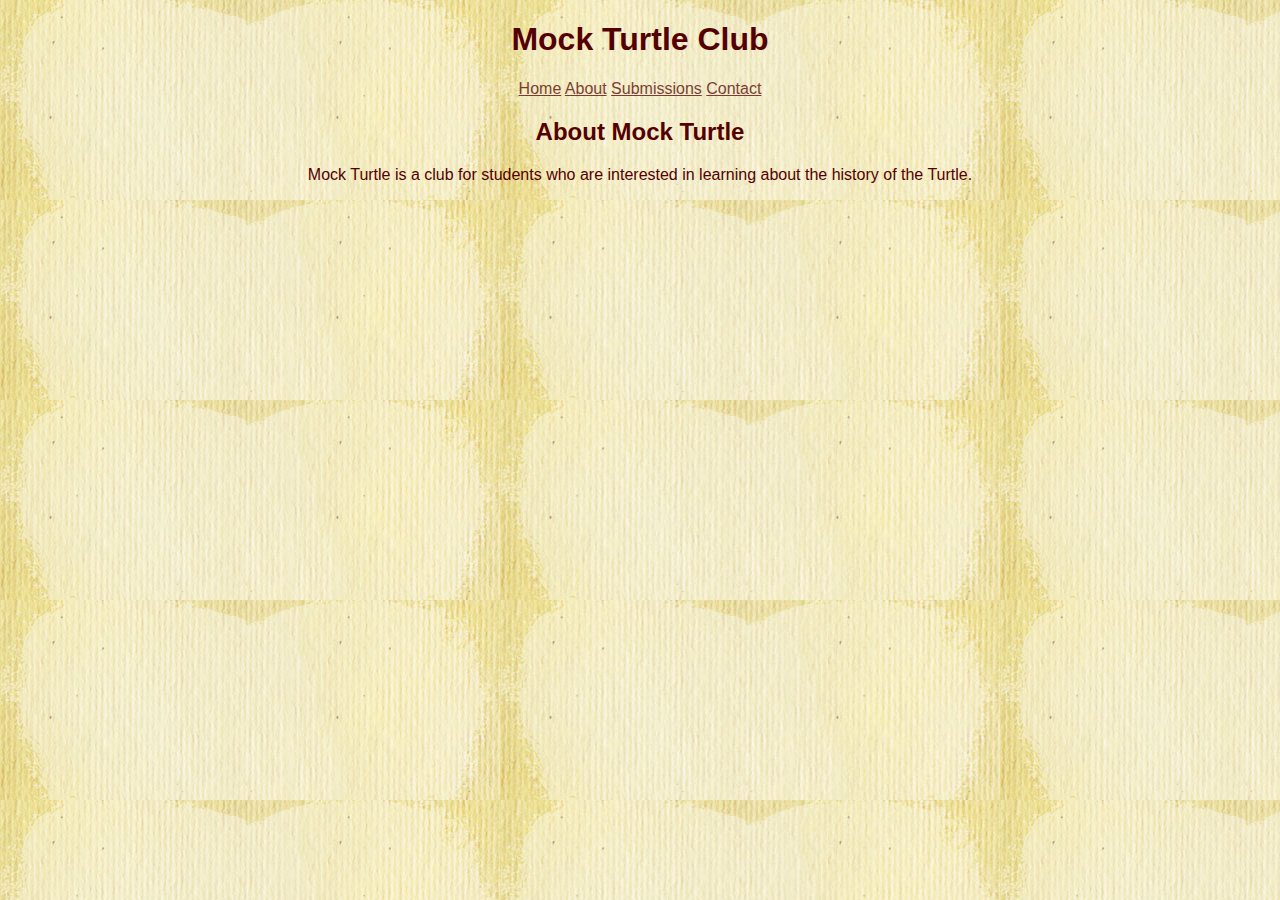
<file: index.html>
<!DOCTYPE html>
<html>
  <head>
      <title>Mock Turtle Club</title>
      <link rel="stylesheet" type="text/css" href="style.css">
  </head>
<body> 
    <div class="header">
        <h1>Mock Turtle Club</h1>
    </div>
    <div class="navbar">
        <a href="index.html">Home</a>
        <a href="about.html">About</a>
        <a href="submissions.html">Submissions</a>
        <a href="contact.html">Contact</a>
    </div>
    <div class="body">
        <h2>About Mock Turtle</h2>
        <p>Mock Turtle is a club for students who are interested in learning about the history of the Turtle.</p>
    </div>
</body>
</html>
</file>
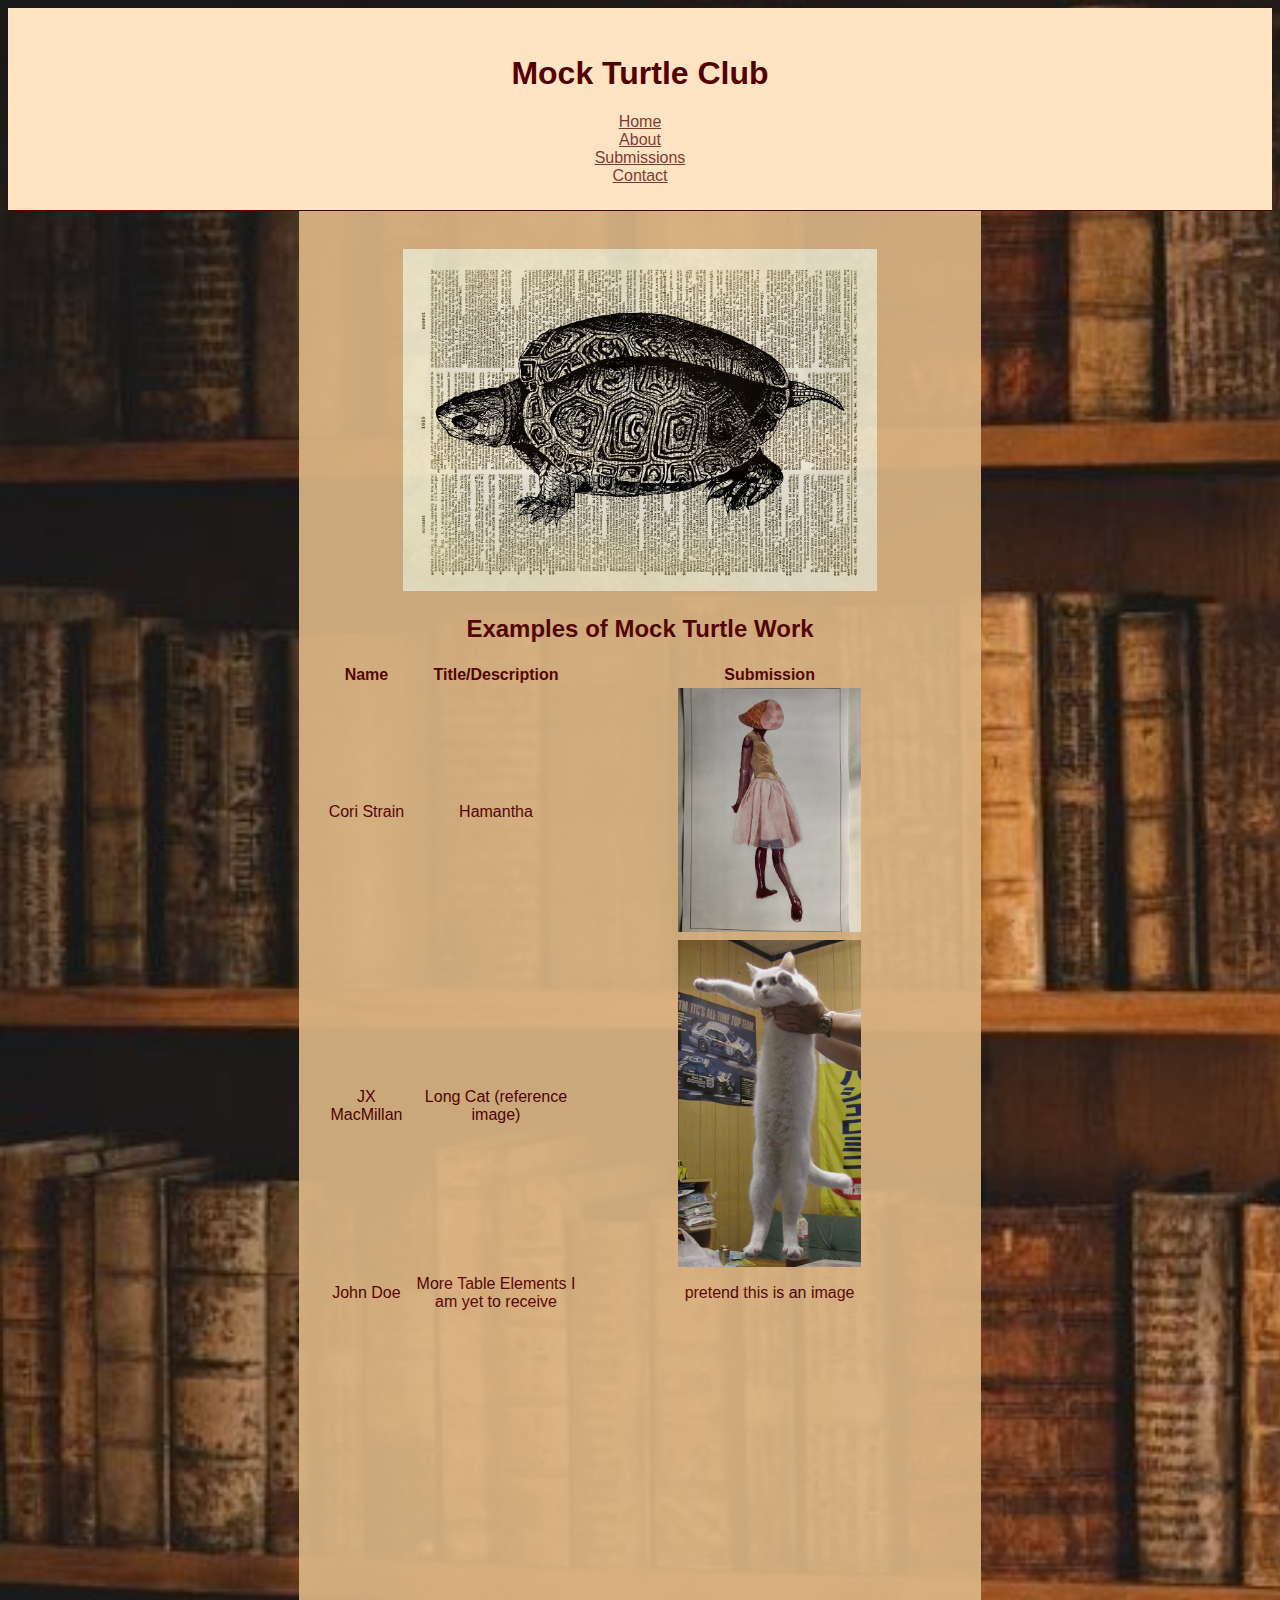
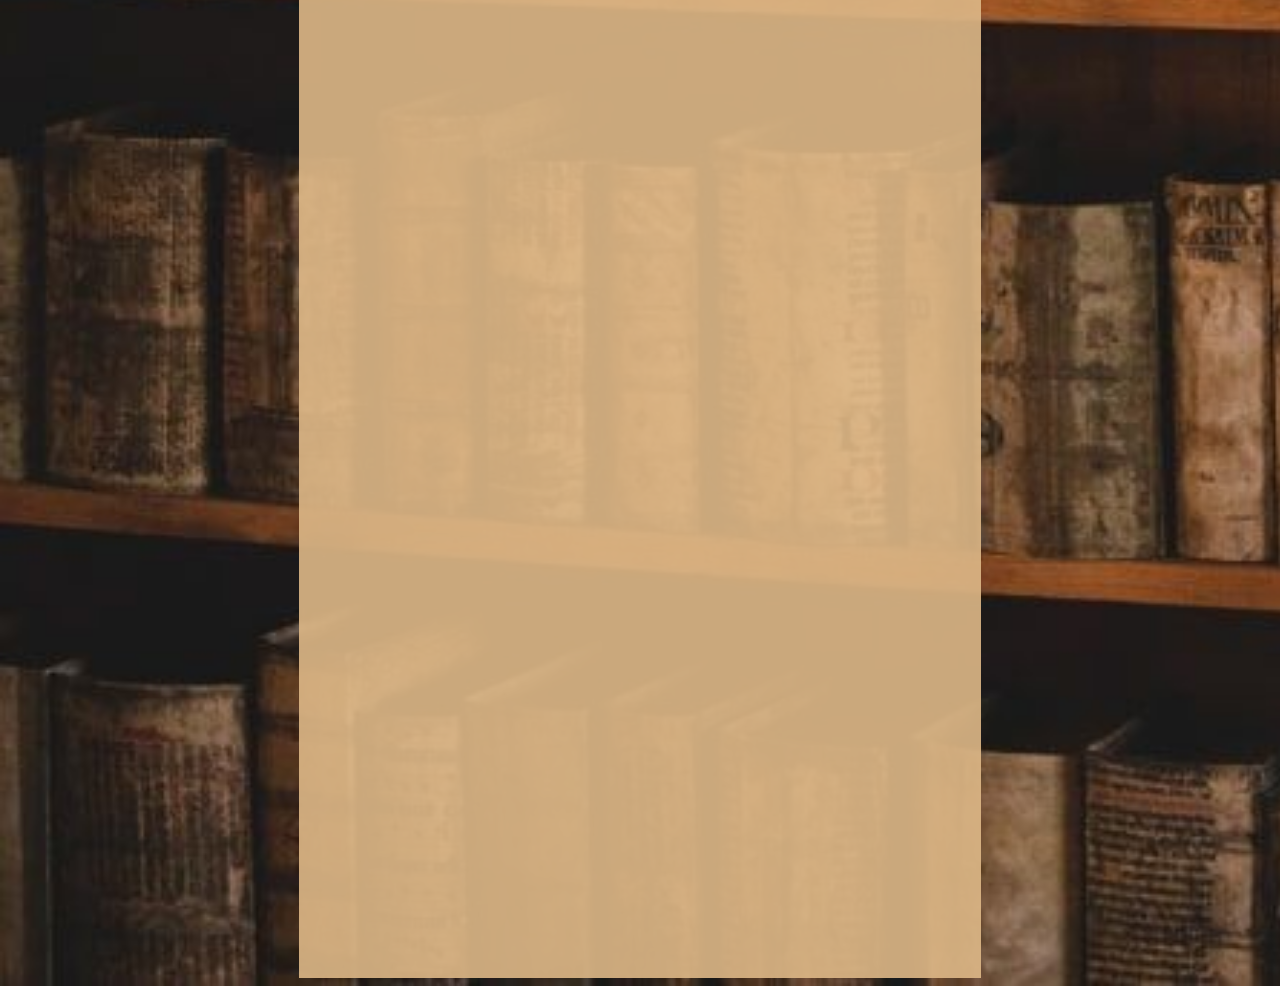
<file: mock-turtle/index.html>
<!DOCTYPE html>
<html lang="en">
  <head>
      <title>Mock Turtle Club</title>
      <link rel="stylesheet" type="text/css" href="style.css">
  </head>
<body> 
    <div class="header">
      <h1>Mock Turtle Club</h1>
    <div class="navbar">
      <ol type="i" class="ordered-list">
        <li><a href="index.html" target="_blank">Home</a></li>
        <li><a href="about.html" target="_blank">About</a></li>
        <li><a href="submissions.html" target="_blank">Submissions</a></li>
        <li><a href="contact.html" target="_blank">Contact</a></li>
      </ol>
    </div>
  </div>
    <div class="content">
      <div class="contentHead">
        <img id="nice-turtle" src="0434_original.jpg" alt="a nice turtle(tortoise?) drawing">
      </div>
        <h2>Examples of Mock Turtle Work</h2>
        <table id="exampleTable">
          <thead>
            <tr>
              <th>Name</th>
              <th>Title/Description</th>
              <th>Submission</th>
            </tr>
          </thead>
          <tbody>
            <tr>
              <td>Cori Strain</td>
              <td>Hamantha</td>
              <td><img class="exampleImg"src="./hamantha.jpg" alt="A ballet dancer with a piece of ham for the head"> </img></td>
            </tr>
            <tr>
              <td>JX MacMillan</td>
              <td>Long Cat (reference image)</td>
              <td><img class="exampleImg"src="./tallCat.jpg" alt="Rendering of the long cat (couldn't find my painting)"> </img></td>
            </tr>
            <tr>
              <td>John Doe</td>
              <td>More Table Elements I am yet to receive</td>
              <td>pretend this is an image</td>
            </tr>
          </tbody>
        </table>
    </div>
</body>
</html>
</file>
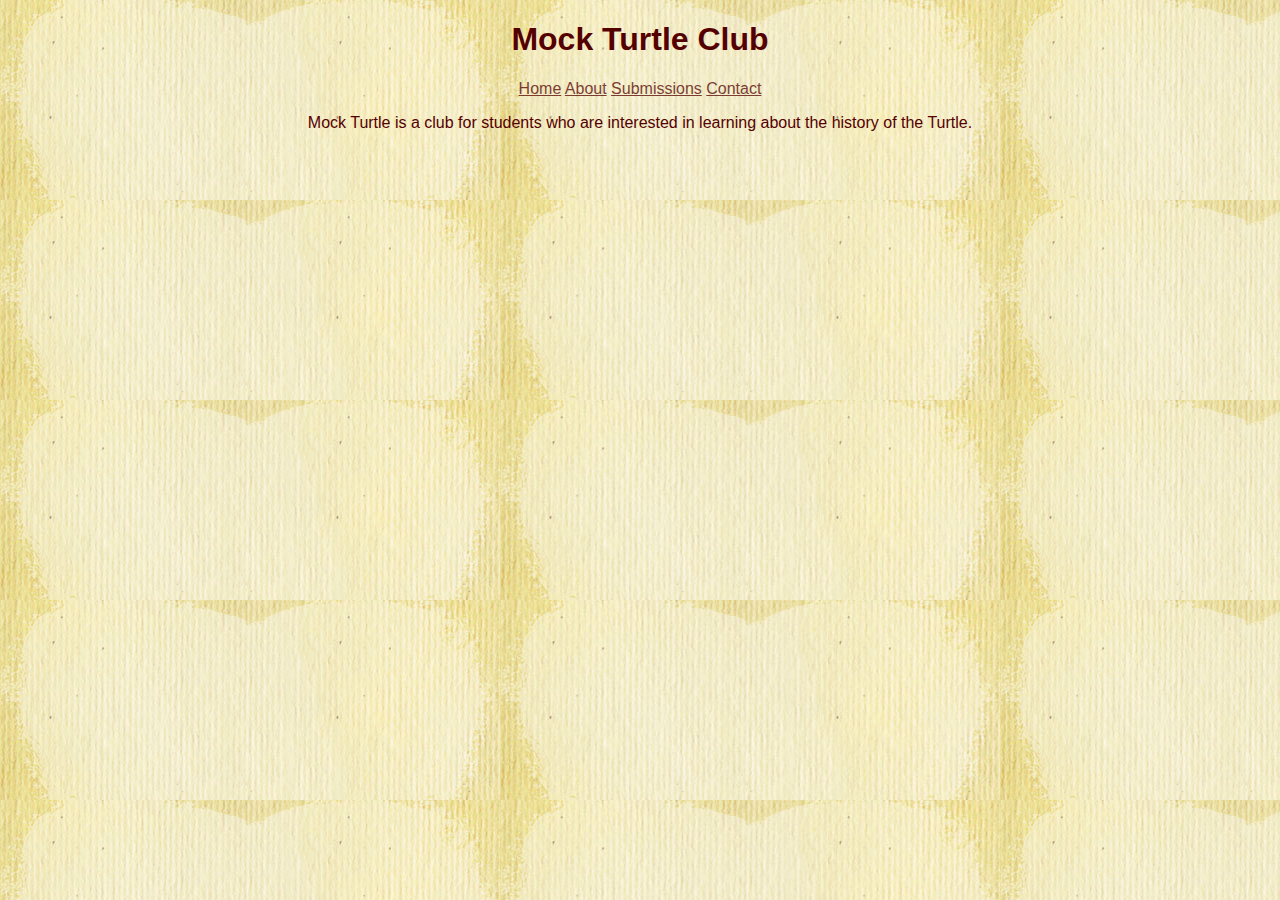
<file: about.html>
<!DOCTYPE html>
<html lang="en">
  <head>
    <title>About Mock Turtle</title>
    <link rel="stylesheet" type="text/css" href="style.css">
  </head>
  <div>
      <div class="header">
      <h1>Mock Turtle Club</h1>
  </div>
  <div>
    <div class="navbar">
        <a href="index.html">Home</a>
        <a href="about.html">About</a>
        <a href="submissions.html">Submissions</a>
        <a href="contact.html">Contact</a>
  </div>
  <div class="body">
    <p>Mock Turtle is a club for students who are interested in learning about the history of the Turtle.</p>
  </div>
</html>
</file>
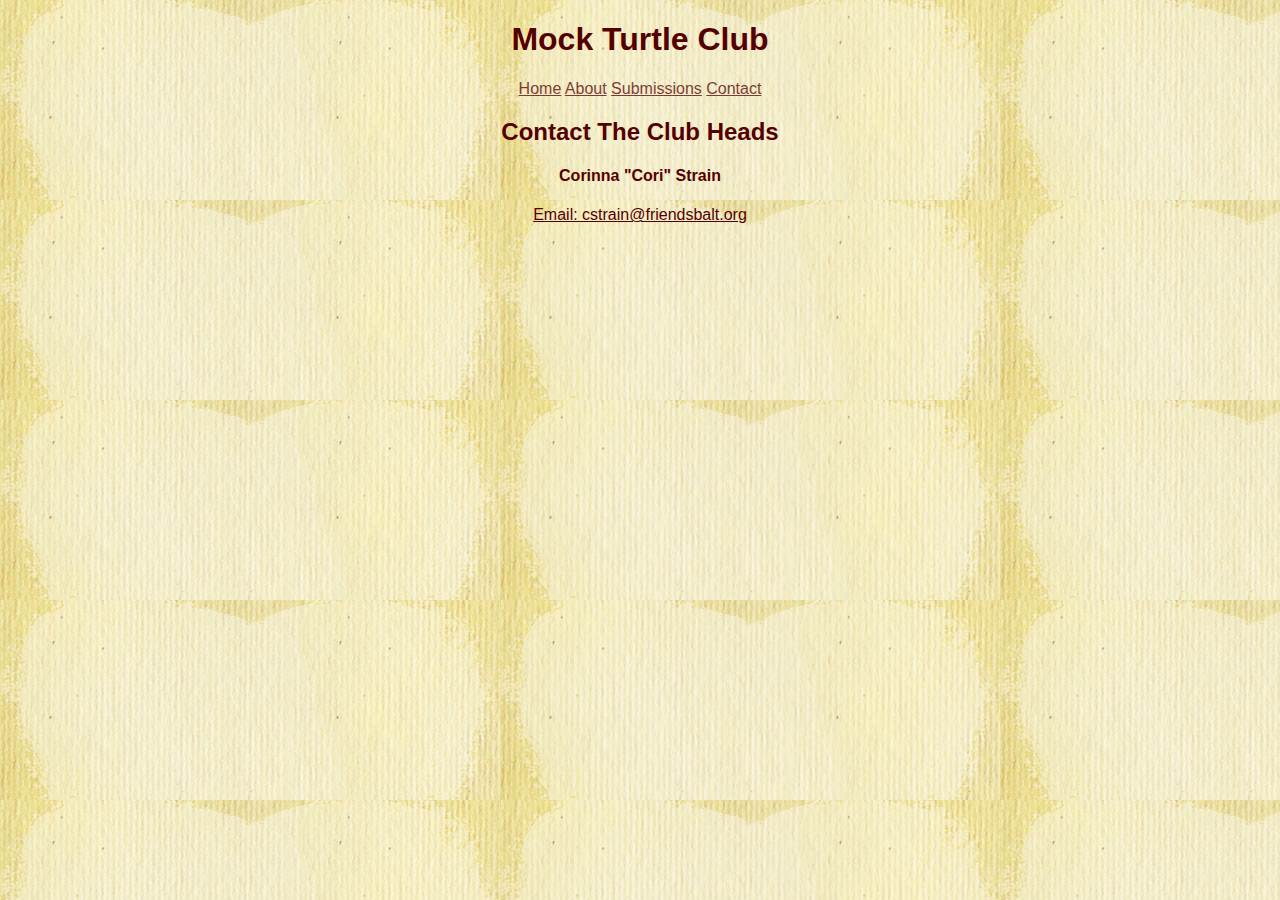
<file: contact.html>
<!DOCTYPE html>
<html lang="en">
<head>
    <title>Mock Turtle Club</title>
    <link rel="stylesheet" type="text/css" href="style.css">
</head>
<body>
    <div class="header">
        <h1>Mock Turtle Club</h1>
    </div>
    <div class="navbar">
        <a href="index.html">Home</a>
        <a href="about.html">About</a>
        <a href="submissions.html">Submissions</a>
        <a href="contact.html">Contact</a>
    </div>
    <div class="body">
        <h2>Contact The Club Heads</h2>
        <h4>Corinna "Cori" Strain</h4>
        <a href="mailto:cstrain@friendsbalt.org">Email: cstrain@friendsbalt.org</a>
    </div>
</body>
</html>
</file>
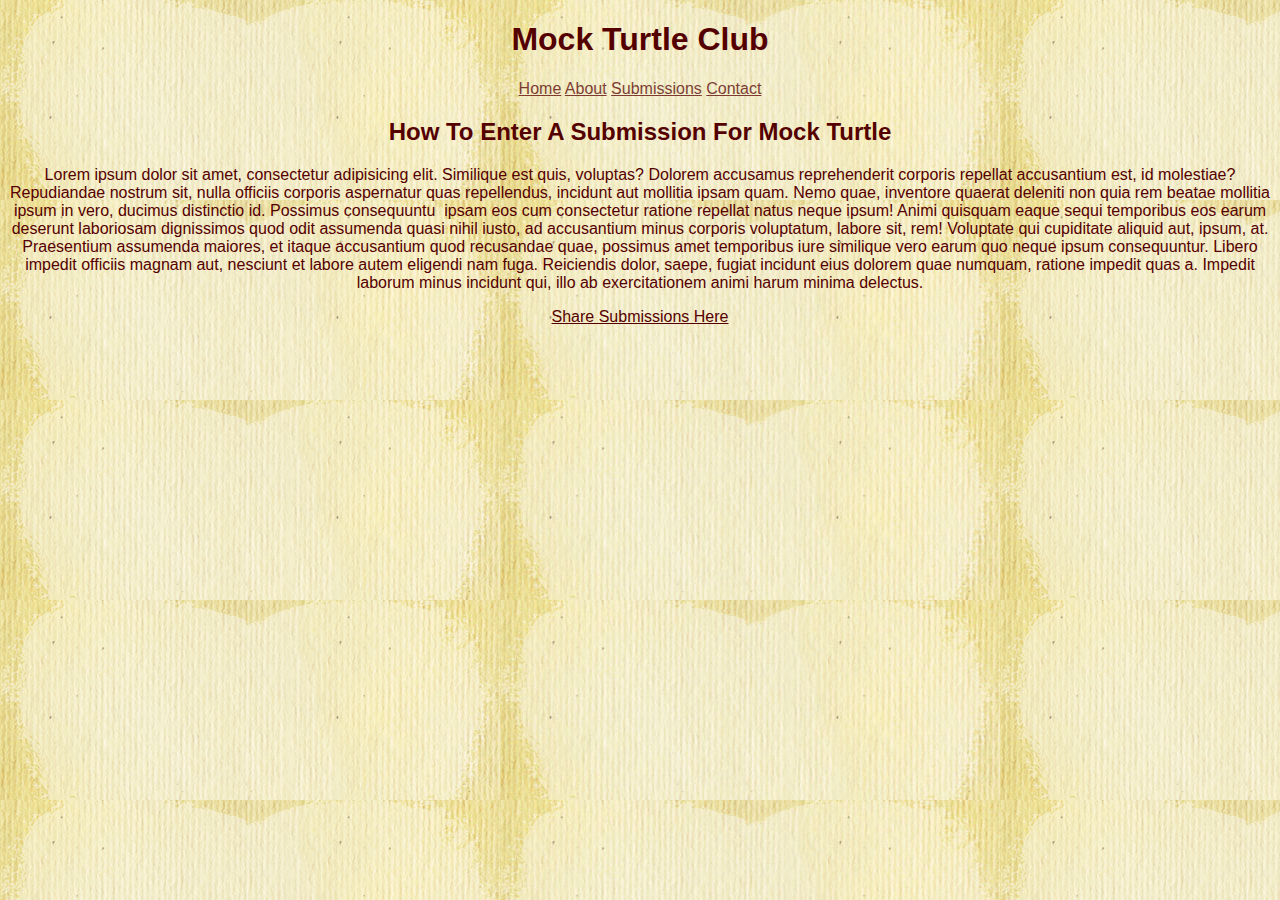
<file: submissions.html>
<!DOCTYPE html>
<head>
  <title>Mock Turtle Club</title>
  <link rel="stylesheet" type="text/css" href="style.css">
</head>
<body>
  <div class="header">
    <h1>Mock Turtle Club</h1>
  </div>
  <div class="navbar">
    <a href="index.html">Home</a>
    <a href="about.html">About</a>
    <a href="submissions.html">Submissions</a>
    <a href="contact.html">Contact</a>
  </div>
  <div class="content">
    <h2>How To Enter A Submission For Mock Turtle</h2>
    <p>Lorem ipsum dolor sit amet, consectetur adipisicing elit. Similique est quis, voluptas? Dolorem accusamus reprehenderit corporis repellat accusantium est, id molestiae? Repudiandae nostrum sit, nulla officiis corporis aspernatur quas repellendus, incidunt aut mollitia ipsam quam. Nemo quae, inventore quaerat deleniti non quia rem beatae mollitia ipsum in vero, ducimus distinctio id. Possimus consequuntu&nbsp; ipsam eos cum consectetur ratione repellat natus neque ipsum! Animi quisquam eaque sequi temporibus eos earum deserunt laboriosam dignissimos quod odit assumenda quasi nihil iusto, ad accusantium minus corporis voluptatum, labore sit, rem! Voluptate qui cupiditate aliquid aut, ipsum, at. Praesentium assumenda maiores, et itaque accusantium quod recusandae quae, possimus amet temporibus iure similique vero earum quo neque ipsum consequuntur. Libero impedit officiis magnam aut, nesciunt et labore autem eligendi nam fuga. Reiciendis dolor, saepe, fugiat incidunt eius dolorem quae numquam, ratione impedit quas a. Impedit laborum minus incidunt qui, illo ab exercitationem animi harum minima delectus.</p>
    <a href="https://drive.google.com/">Share Submissions Here</a>
  </div>
</body>
</file>
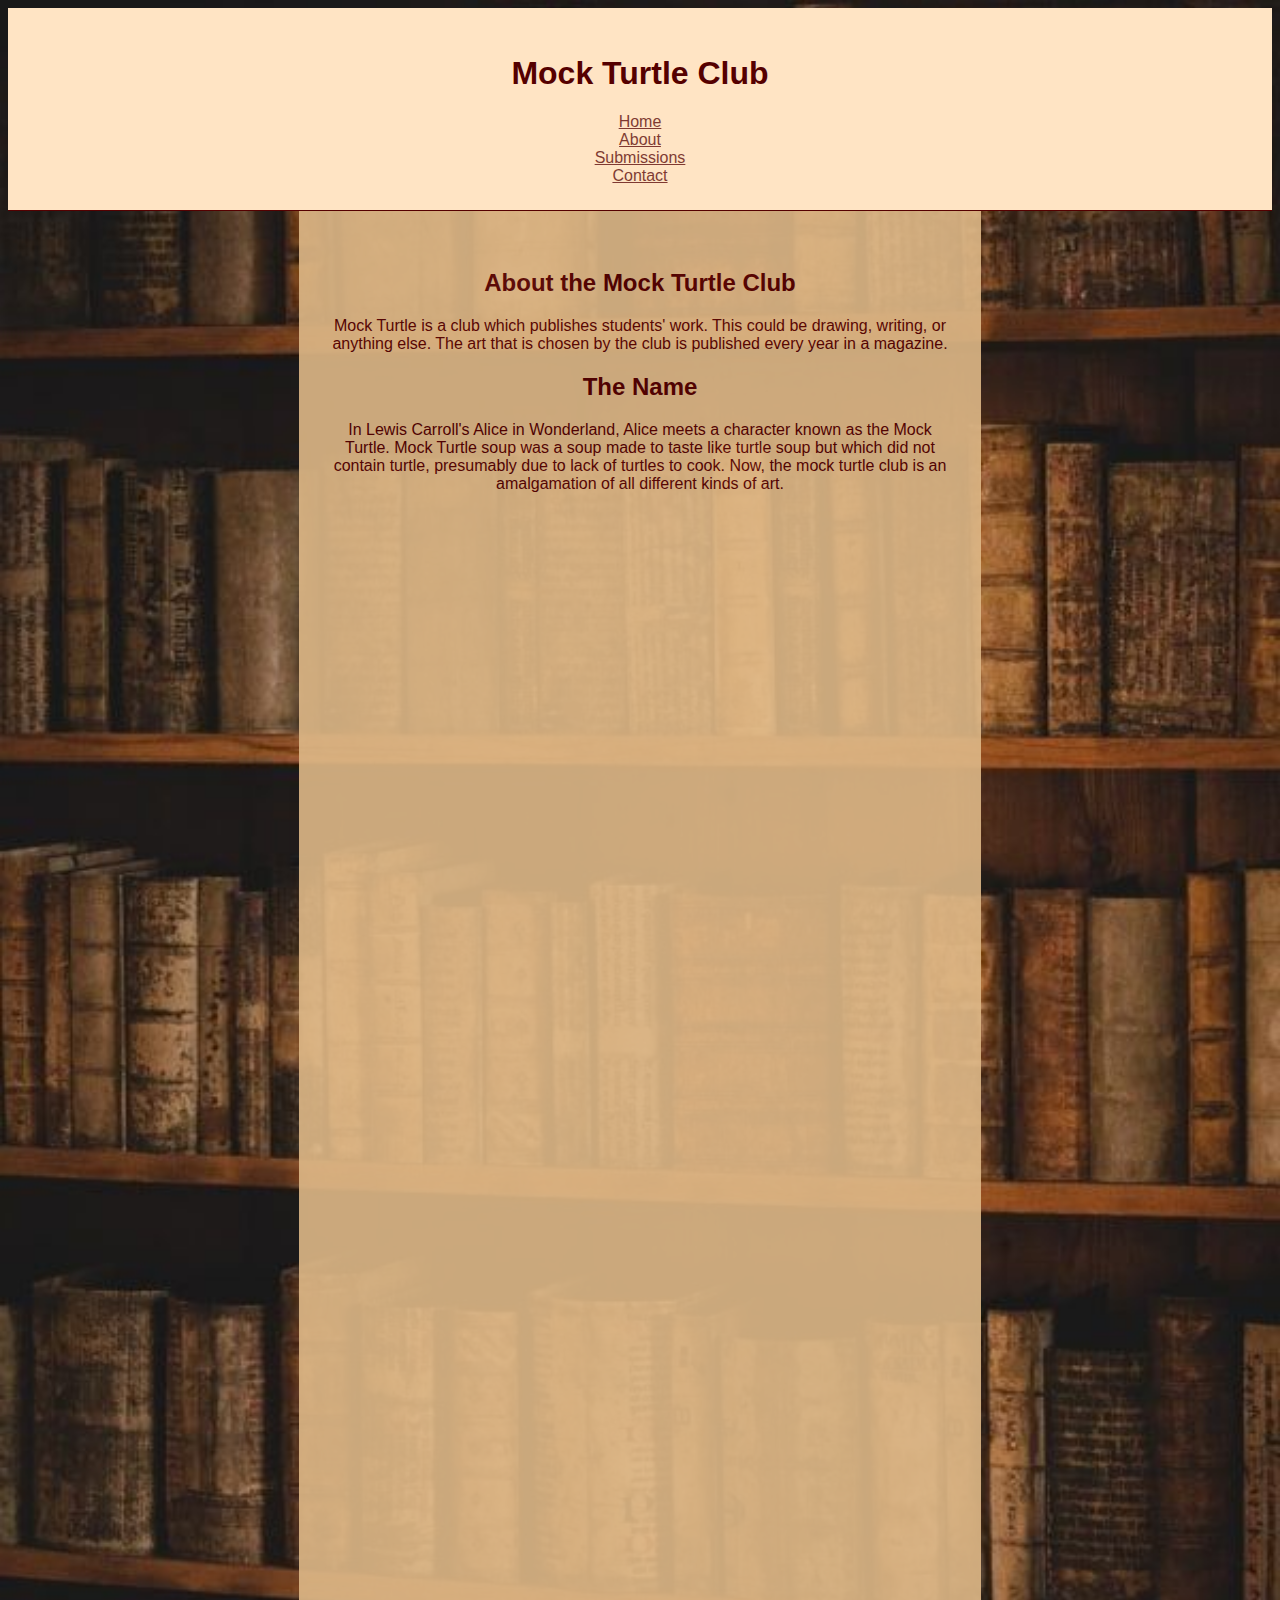
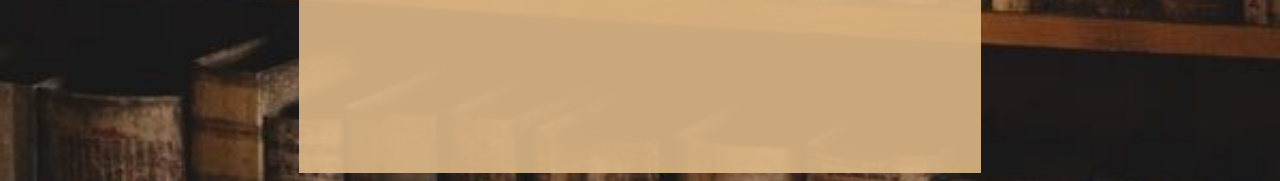
<file: mock-turtle/about.html>
<!DOCTYPE html>
<html lang="en">
  <div class="page">
  <head>
    <title>About Mock Turtle</title>
    <link rel="stylesheet" type="text/css" href="style.css">
  </head>
  <div>
      <div class="header">
      <h1>Mock Turtle Club</h1>
    <div class="navbar">
      <ol type="i" class="ordered-list">
        <li><a href="index.html" target="_blank">Home</a></li>
        <li><a href="about.html" target="_blank">About</a></li>
        <li><a href="submissions.html" target="_blank">Submissions</a></li>
        <li><a href="contact.html"target="_blank">Contact</a></li>
      </ol>
    </div>
  </div>
    <div>
      <div class="content">
        <h2>About the Mock Turtle Club</h2>
        <p>    Mock Turtle is a club which publishes students' work. This could be drawing, writing, or anything else. The art that is chosen by the club is published every year in a magazine. </p>
        <h2>The Name</h2>
        <p>    In Lewis Carroll's Alice in Wonderland, Alice meets a character known as the Mock Turtle. Mock Turtle soup was a soup made to taste like turtle soup but which did not contain turtle, presumably due to lack of turtles to cook. Now, the mock turtle club is an amalgamation of all different kinds of art. </p>
      </div>
    </div>
</html>
</file>
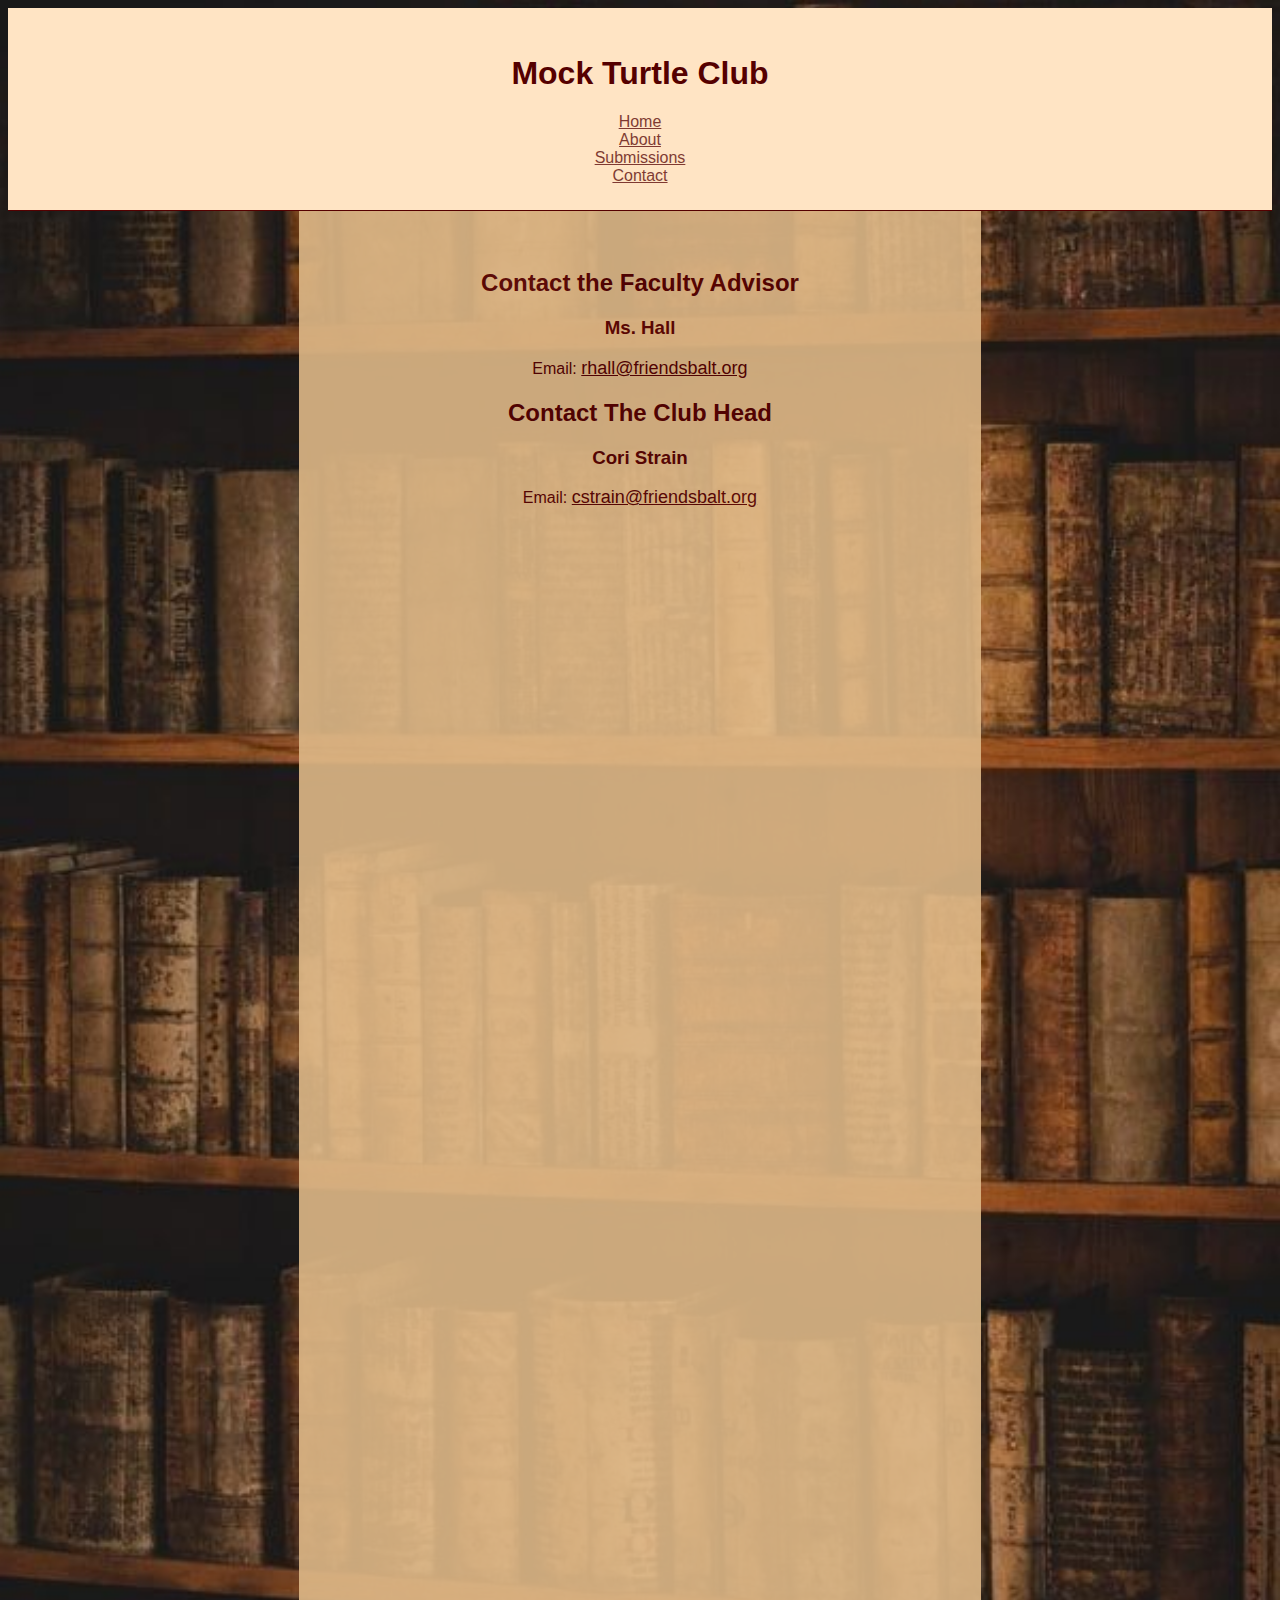
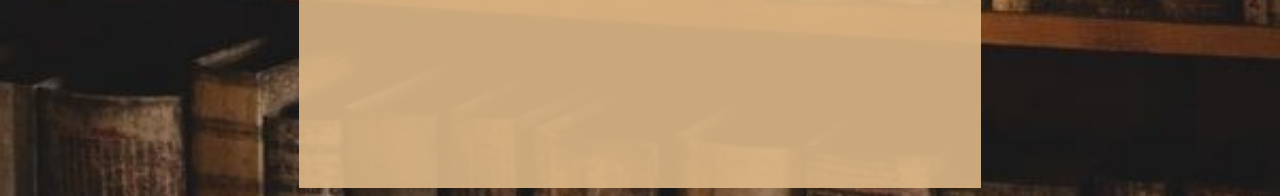
<file: mock-turtle/contact.html>
<!DOCTYPE html>
<html lang="en">
<head>
    <title>Mock Turtle Club</title>
    <link rel="stylesheet" type="text/css" href="style.css">
</head>
<body>
    <div class="header">
        <h1>Mock Turtle Club</h1>
    <div class="navbar">
        <ol type="i" class="ordered-list">
            <li><a href="index.html">Home</a></li>
            <li><a href="about.html">About</a></li>
            <li><a href="submissions.html">Submissions</a></li>
            <li><a href="contact.html">Contact</a></li>
          </ol>
    </div>
    </div>
    <div class="content">
        <h2>Contact the Faculty Advisor</h2>
          <h3>Ms. Hall</h3>
          <p>Email: 
            <span class="link"><a href="mailto:rhall@friendsbalt.org" target="_blank">rhall@friendsbalt.org</a>
            </span>
          </p>
        <h2>Contact The Club Head</h2>
          <h3>Cori Strain</h3>
          <p> Email: 
            <span class="link"><a href="mailto:cstrain@friendsbalt.org" target="_blank">cstrain@friendsbalt.org</a>
            </span>
          </p>
    </div>
</body>
</html>
</file>
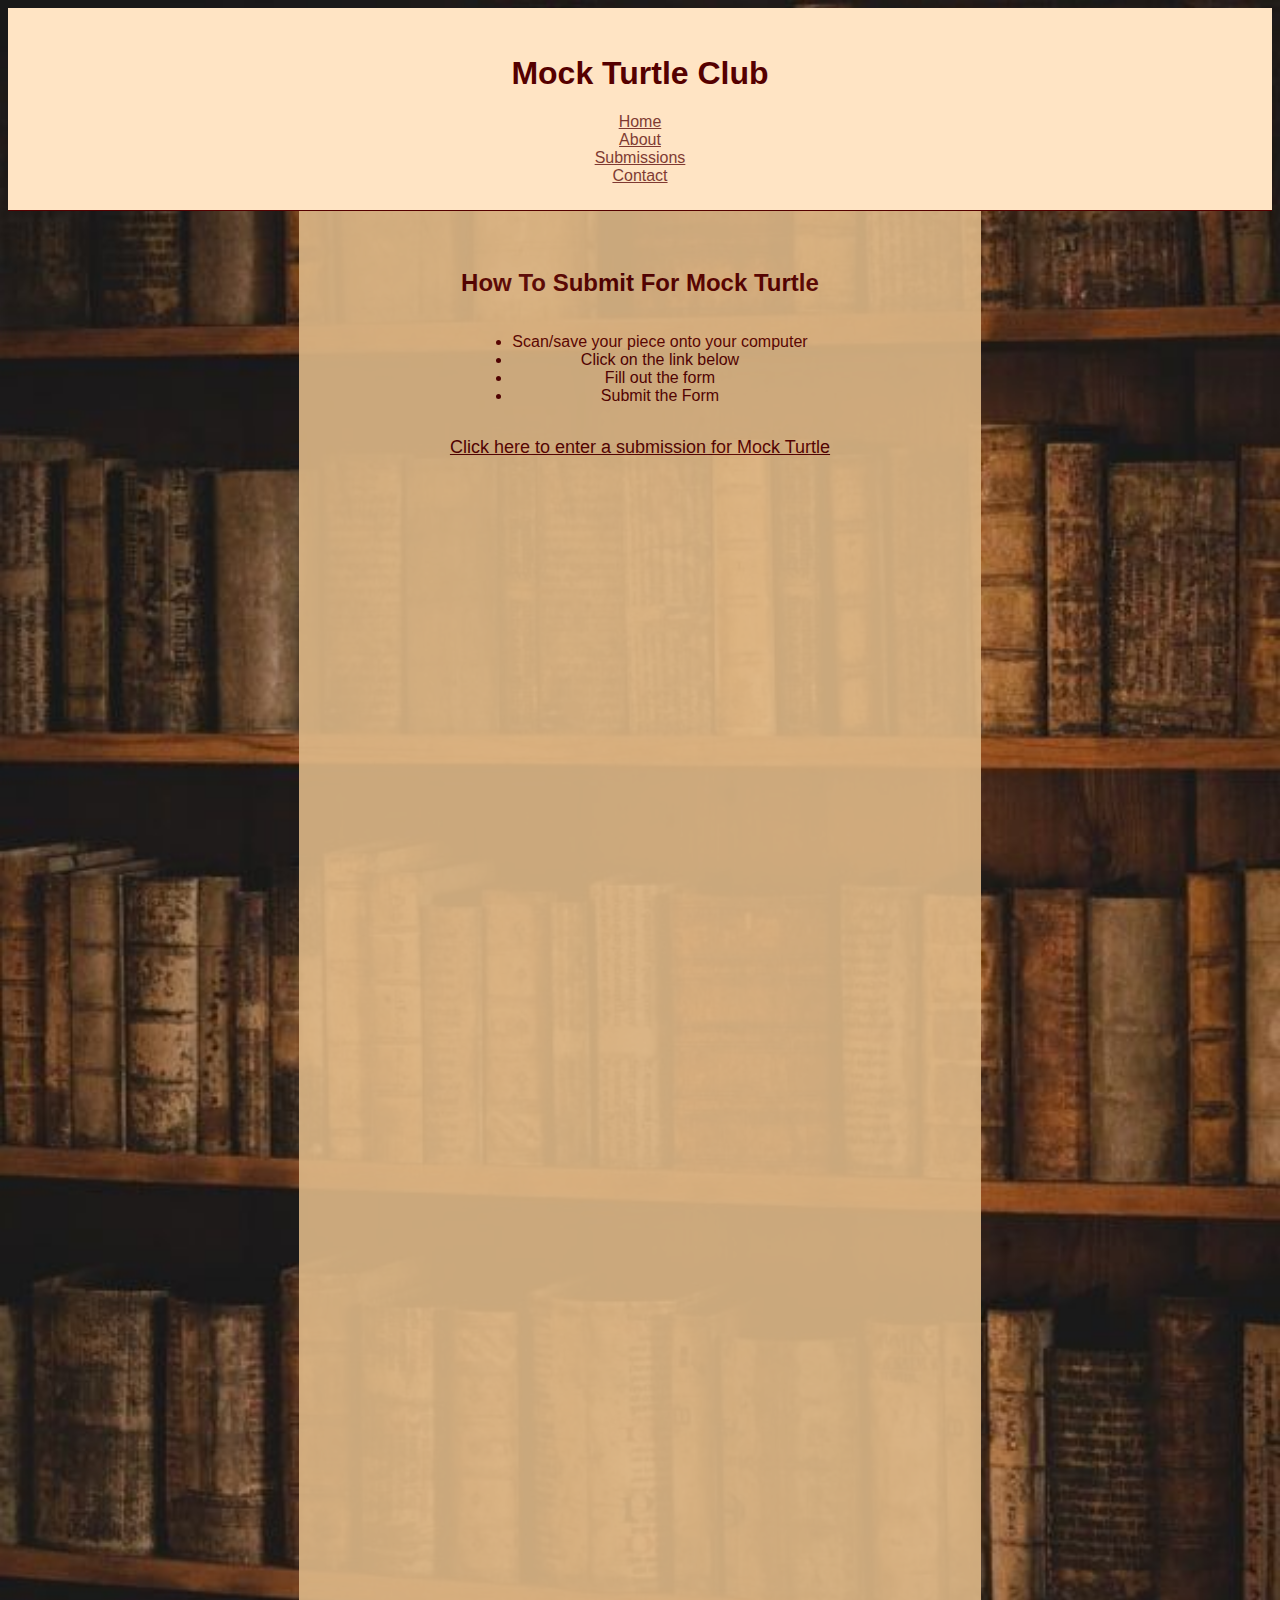
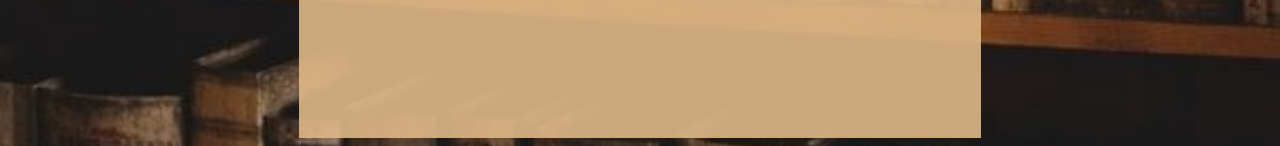
<file: mock-turtle/submissions.html>
<!DOCTYPE html>
<html lang="en">
  <head>
      <title>Mock Turtle Club</title>
      <link rel="stylesheet" type="text/css" href="style.css">
  </head>
  <body> 
    <div class="header">
        <h1>Mock Turtle Club</h1>

    <div class="navbar">
      <ol type="i" class="ordered-list">
        <li><a href="index.html" target="_blank">Home</a></li>
        <li><a href="about.html" target="_blank">About</a></li>
        <li><a href="submissions.html" target="_blank">Submissions</a></li>
        <li><a href="contact.html" target="_blank">Contact</a></li>
      </ol>
    </div>
  </div>
    <div class="content">
        <h2>How To Submit For Mock Turtle</h2>
        <ul class="list">
          <li>Scan/save your piece onto your computer</li>
          <li>Click on the link below</li>
          <li>Fill out the form</li>
          <li>Submit the Form</li>
        </ul>
        <p><span class="link"><a href="https://pastebin.com/phqRtTL9" target="_blank">Click here to enter a submission for Mock Turtle</a></span></p>
    </div>
  </body>
</html>
</file>
<file: style.css>
* {
    text-align: center;
    font-family: 'Arial';
    color: rgb(85, 0, 0);
}
html {
    background-image: url(./background.jpg);
}
header {

}
.navbar {
    sticky: 0px;
    opacity: 0.75;
}
.content {
    border-style: b;
    border-color:rgb(85, 0, 0);
    
}
</file>
<file: mock-turtle/style.css>
* {
    text-align: center;
    font-family: 'Arial';
    color: rgb(85, 0, 0);
}
body {
    background-image: url(./background.jpg);
    background-repeat: repeat-y;
    background-size:cover;
}
.header {
    position: sticky;
    top: 0;
    z-index: 1;
    background-color: bisque;
    opacity: 100%;
    border-bottom: 1px solid rgb(85, 0, 0);
    padding-left: 0%;
    padding-top: 2%;
    padding-right: 0%;
    padding-bottom: 2%;
}
.content {
    margin:auto;
    text-align: center;
    background-size: 100%;
    width: 50%;
    padding-top: 3%;
    padding-bottom: 100%;
    padding-left: 2%;
    padding-right: 2%;
    background-color: burlywood;
    opacity: 90%;
    position: relative;
    vertical-align: top;
    background-size: 50%;
    background-position-x: 50%;
}
.navbar {
    margin-top: sticky;
    opacity: 75%;
    margin-left:25%;
    margin-right: 25%;
    text-align:center;
}
.link {
    text-decoration: none;
    font-size: 18px;
    color: rgb(4, 62, 252);
    font-family: 'Arial';
}
.exampleImg {
    width: 50%;
    height: 50%;
    opacity: 100%;
}
ul {
    display: inline-block;
    text-align: left;
}
#exampleTable {
    margin: auto;
    text-align: center;
    width:100%;
}
#nice-turtle {
    width: 75%;
    height: 75%;
    display: float;
}
.ordered-list{
    list-style-type: none;
    margin: 0;
    padding: 0;
    overflow: hidden;
    opacity: 100%;
    border-radius: 10px;
}
</file>
